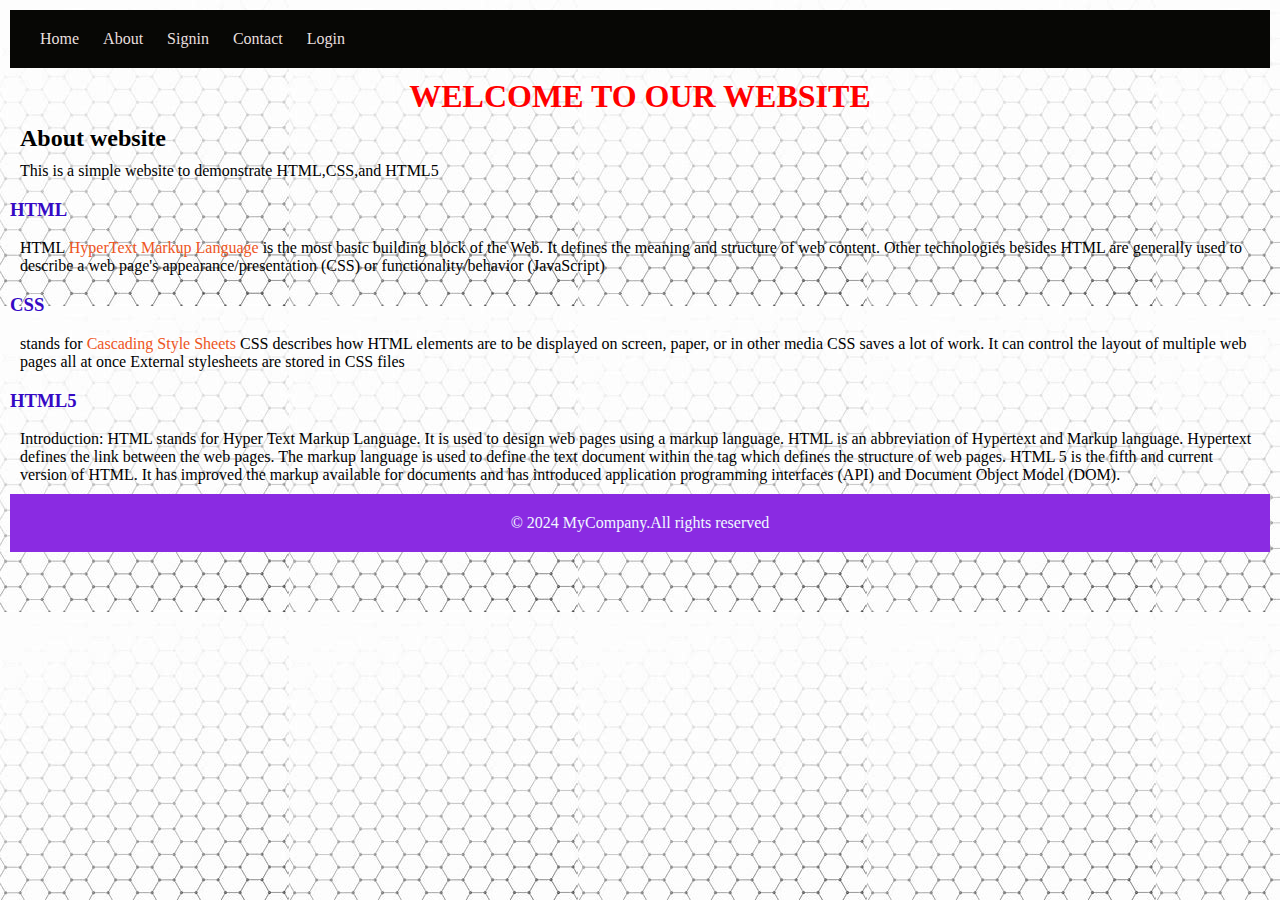
<file: index.html>
<html>
    <head>
        <title>Navigation menu Example</title>
        <link rel="stylesheet" href="Mystyles.css">
    </head>
    <body>
        <nav>
            <ul>
                <li><a href=".\Home.html"> Home</a></li>
                <li><a href=".\About.html"> About</a></li>
                <li><a href=".\Signin.html">Signin</a></li>
                <li><a href=".\Contact.html">Contact</a></li>
                <li><a href=".\Login.html">Login</a></li>    
            </ul>
        </nav>
        <h1><span style="color: red;">WELCOME TO OUR WEBSITE</span> </h1>
        <section>
            <h2>About website</h2>
            <p>This is a simple website to demonstrate HTML,CSS,and HTML5</p>
        </section>
        <h3><span style="color:rgb(53, 9, 197);">HTML</span></h3>
        <p>HTML <span style="color: rgb(238, 85, 29);">HyperText Markup Language</span>  is the most basic building block of the Web.
             It defines the meaning and structure of web content.
              Other technologies besides HTML are generally used to describe a web page's appearance/presentation
               (CSS) or functionality/behavior (JavaScript)</p>
        <h3><span style="color:rgb(53, 9, 197);">CSS</span></h3>
        <p>stands for<span style="color: rgb(238, 85, 29);"> Cascading Style Sheets</span> 
            CSS describes how HTML elements are to be displayed on screen, paper, or in other media
            CSS saves a lot of work. It can control the layout of multiple web pages all at once
            External stylesheets are stored in CSS files
            </p>
        <h3><span style="color:rgb(53, 9, 197);">HTML5</span></h3>
        <p>Introduction: HTML stands for Hyper Text Markup Language. 
            It is used to design web pages using a markup language.
             HTML is an abbreviation of Hypertext and Markup language. 
             Hypertext defines the link between the web pages.
              The markup language is used to define the text document within the tag which defines the structure of web pages. 
              HTML 5 is the fifth and current version of HTML. 
              It has improved the markup available for documents and has introduced application 
              programming interfaces (API) and Document Object Model (DOM). </p>
              <body bgcolor="Yellow">
                <body background="3.jpeg"></body>
                <!--<body text="Red"></body>
                <body leftmargin="30"></body>-->
        <footer>
            <p>&copy; 2024 MyCompany.All rights reserved</p>
        </footer>
    </body>
</html>
</file>
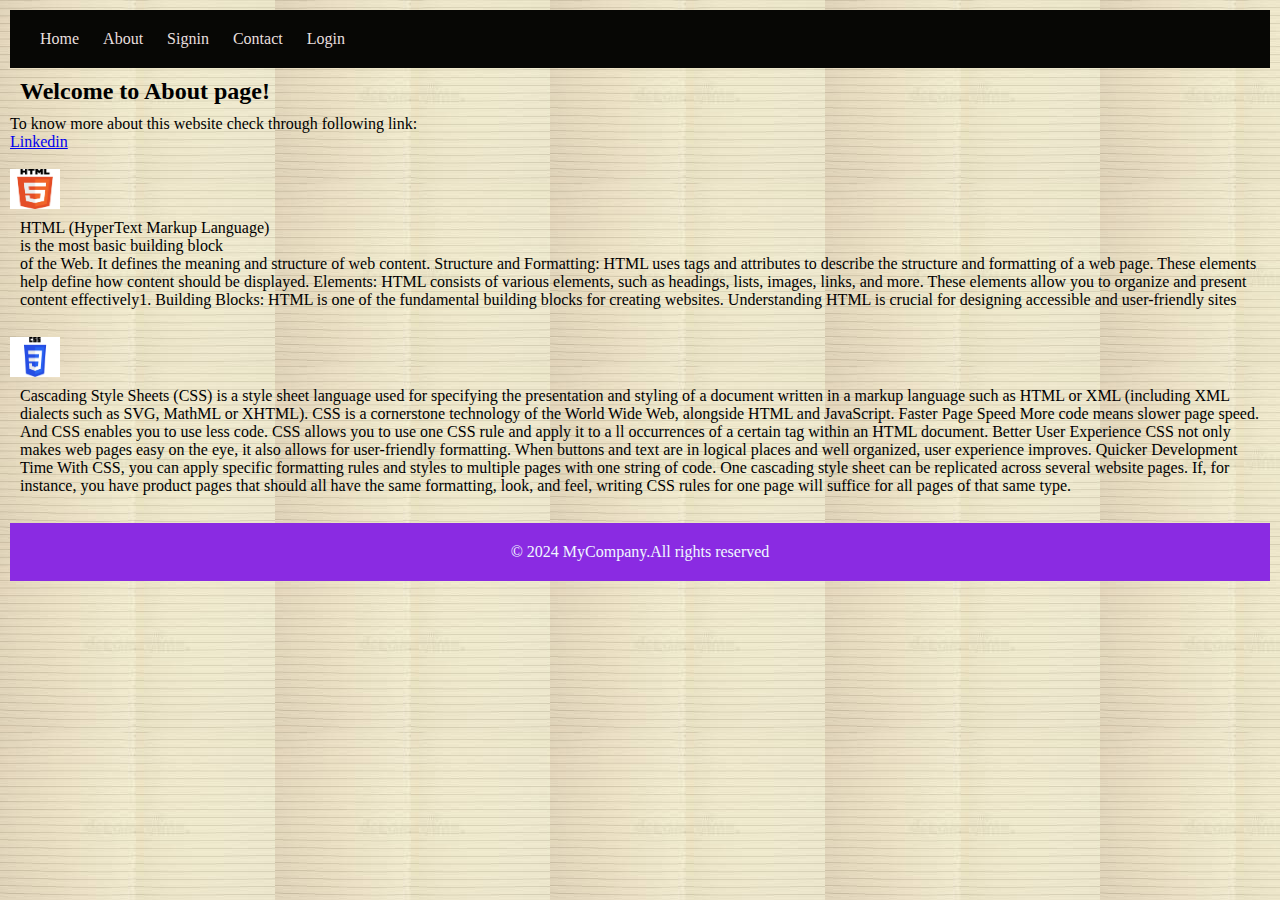
<file: About.html>
<html>
    <head>
        <title>Navigation menu Example</title>
        <link rel="stylesheet" href="Mystyles.css">
        <body>
            <nav>
                <ul>
                    <li><a href=".\Home.html"> Home</a></li>
                    <li><a href=".\About.html"> About</a></li>
                    <li><a href=".\Signin.html">Signin</a></li>
                    <li><a href=".\Contact.html">Contact</a></li>
                    <li><a href=".\Login.html">Login</a></li>    
                </ul>
            </nav>
            <h2>Welcome to About page!</h2>
            To know more about this website check through following link:<br>
            <a href="http://www.linkedin.com/">Linkedin</a><br>
            <br>
            <img   src="1.png" alt="Image not found" width="50"  height="40">
            <p>HTML (HyperText Markup Language)<br> is the most basic building block<br> of the Web.
                It defines the meaning and structure of web content.
                Structure and Formatting: HTML uses tags and attributes to describe the structure and formatting of a web page. 
                These elements help define how content should be displayed.
                Elements: HTML consists of various elements, such as headings, lists, images, links, and more. 
                These elements allow you to organize and present content effectively1.
                Building Blocks: HTML is one of the fundamental building blocks for creating websites. 
                Understanding HTML is crucial for designing accessible and user-friendly sites
                 </p><br>
                 <img   src="2.png" alt="Image not found" width="50"  height="40"><br>
                 <p>Cascading Style Sheets (CSS) is a style sheet language used for specifying the presentation and styling 
                    of a document written in a markup language such as HTML or XML (including XML dialects such as SVG, MathML or XHTML).
                     CSS is a cornerstone technology of the World Wide Web, alongside HTML and JavaScript.
                     Faster Page Speed
                    More code means slower page speed. And CSS enables you to use less code. CSS allows you to use one CSS rule and apply it to a
                    ll occurrences of a certain tag within an HTML document.
                     Better User Experience
                    CSS not only makes web pages easy on the eye, it also allows for user-friendly formatting. 
                    When buttons and text are in logical places and well organized, user experience improves.
                     Quicker Development Time
                    With CSS, you can apply specific formatting rules and styles to multiple pages with one string of code. 
                    One cascading style sheet can be replicated across several website pages. If, for instance, you have 
                    product pages that should all have the same formatting, look, and feel, writing CSS rules for one page will suffice 
                    for all pages of that same type.</p>
                 <body background="4.jpeg"></body><br>
            <footer>
                <p>&copy; 2024 MyCompany.All rights reserved</p>
            </footer>
        </body>
    </head>
</html>
</file>
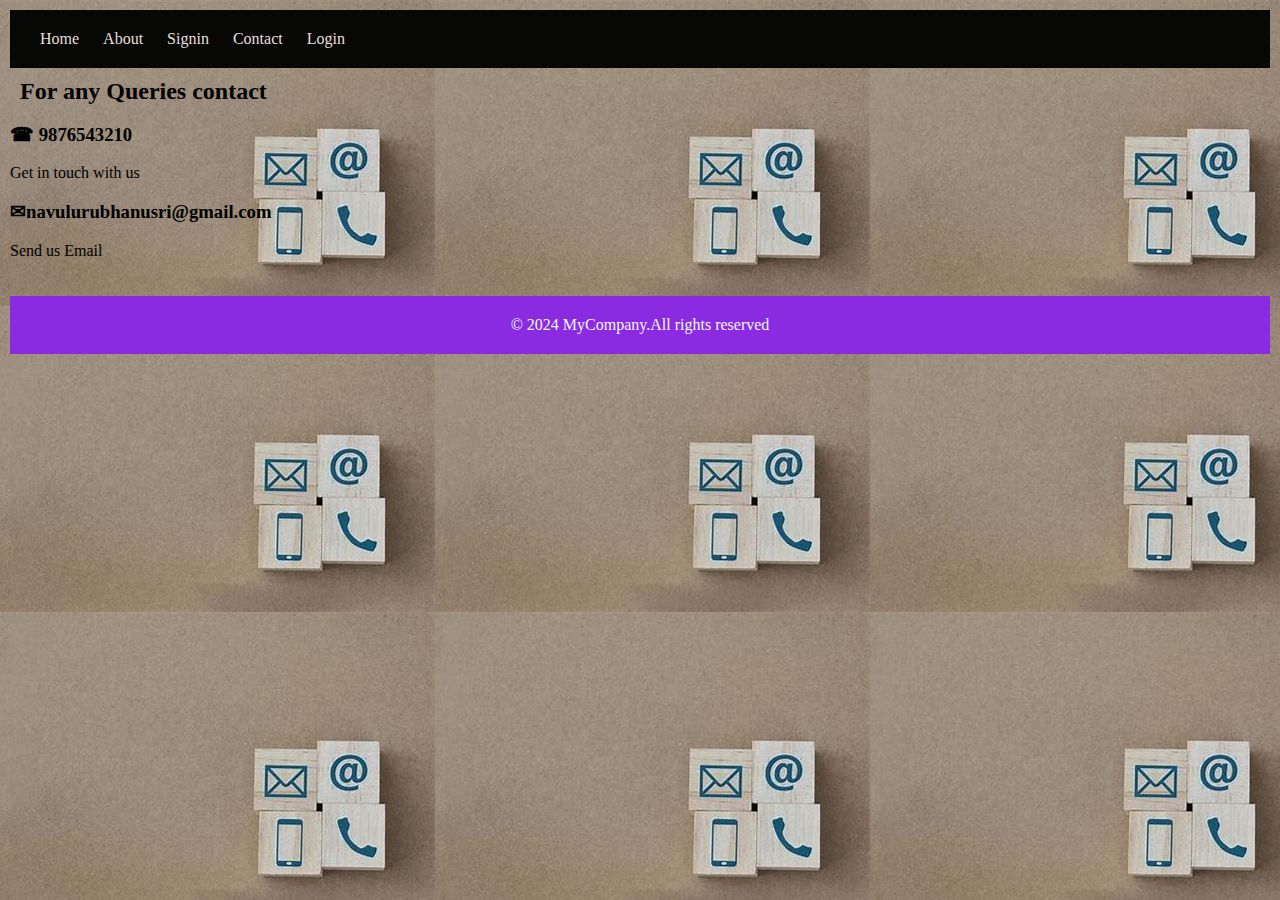
<file: Contact.html>
<html>
    <head>
        <title>Navigation menu Example</title>
        <link rel="stylesheet" href="Mystyles.css">
        <body>
            <nav>
                <ul>
                    <li><a href=".\Home.html"> Home</a></li>
                    <li><a href=".\About.html"> About</a></li>
                    <li><a href=".\Signin.html">Signin</a></li>
                    <li><a href=".\Contact.html">Contact</a></li>
                    <li><a href=".\Login.html">Login</a></li>    
                </ul>
            </nav>
            <h2>For any Queries contact</h2>
            <h3>&phone; 9876543210</h3>Get in touch with us
            <h3>&#9993;navulurubhanusri@gmail.com</h3>
            Send us Email<br>
        </body>
        <body background="5.jpeg"></body><br>
        <body leftmargin="100"></body><br>
        <footer>
            <p>&copy; 2024 MyCompany.All rights reserved</p>
        </footer>
    </head>
</html>
</file>
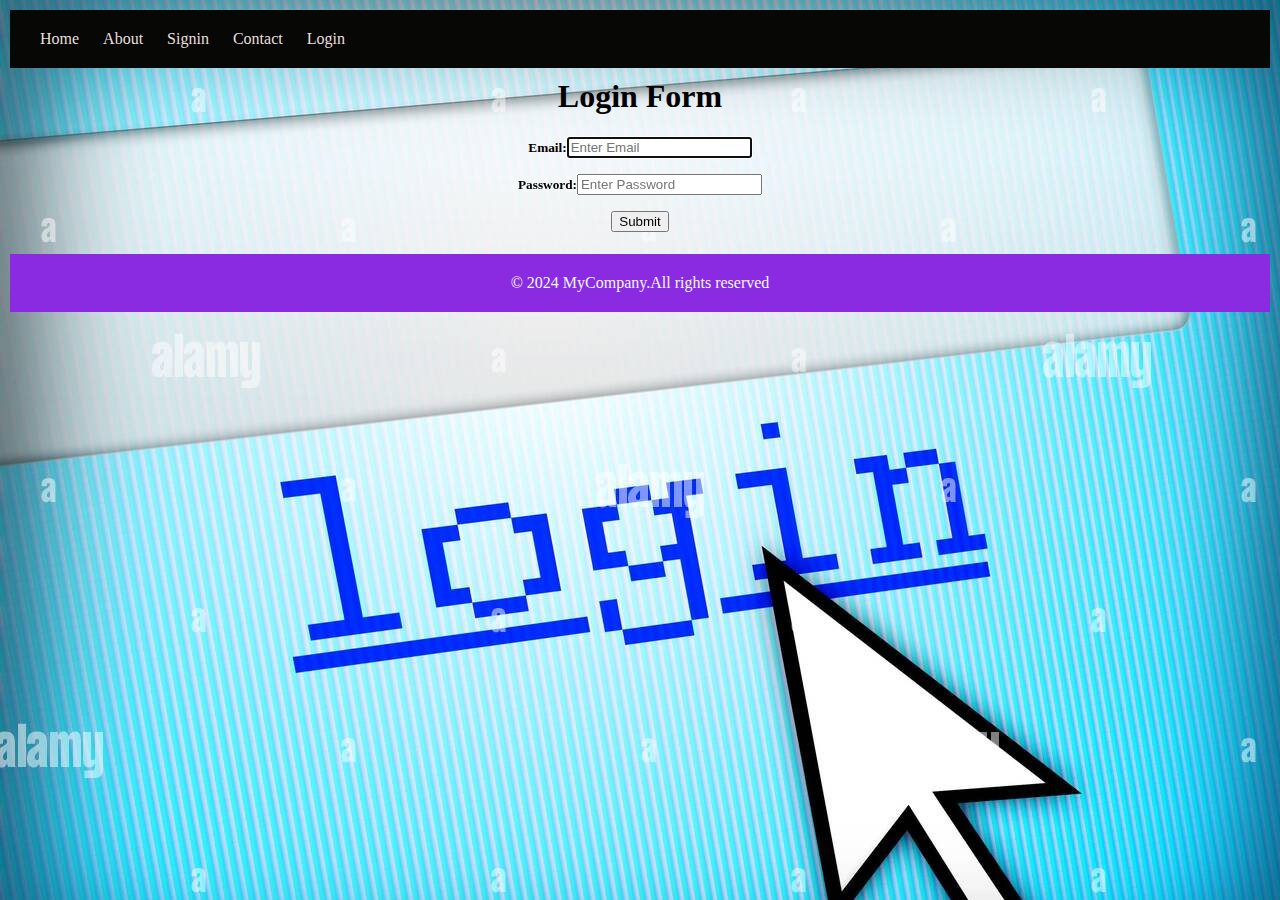
<file: Login.html>
<html>
    <head>
        <title>Navigation menu Example</title>
        <link rel="stylesheet" href="Mystyles.css">
    </head>
    <body>
        <nav>
            <ul>
                <li><a href=".\Home.html"> Home</a></li>
                <li><a href=".\About.html"> About</a></li>
                <li><a href=".\Signin.html">Signin</a></li>
                <li><a href=".\Contact.html">Contact</a></li>
                <li><a href=".\Login.html">Login</a></li>    
            </ul>
        </nav>
        <form action="Loginsucess.html">
            <h1>Login Form</h1>
           <h5>  <form action="#">
                Email:<input type="text" name="fname" placeholder="Enter Email" autofocus><br>
                <br>
                <form action="/">
                Password:<input type="text" name="pass" placeholder="Enter Password" autofocus><br>
                <br>
                <input type="submit"> 
            </form>
        </form></h5>
        <body background="7.jpg"></body>
        <footer>
            <p>&copy; 2024 MyCompany.All rights reserved</p>
        </footer>
    </body>
</html>
</file>
<file: Mystyles.css>
body,h1,h2,p,ul,li{
    margin:10;
    padding:0;
}
nav{
    background-color: #070705;
    color: white;
    padding: 10px;
}
nav ul{
    list-style-type: disc;
}
nav ul li{
    display: inline;
    color: black;
}
nav ul li a{
    color: rgb(232, 223, 223);
    text-decoration: dotted;
   
}
h1{
    text-align: center;
}
h5{
    text-align: center;
}
nav ul li a:hover{
    text-decoration: underline;
}
footer{
    background-color: blueviolet;
    color: aliceblue;
    text-align: center;
    padding: 10px 0;
}
</file>
